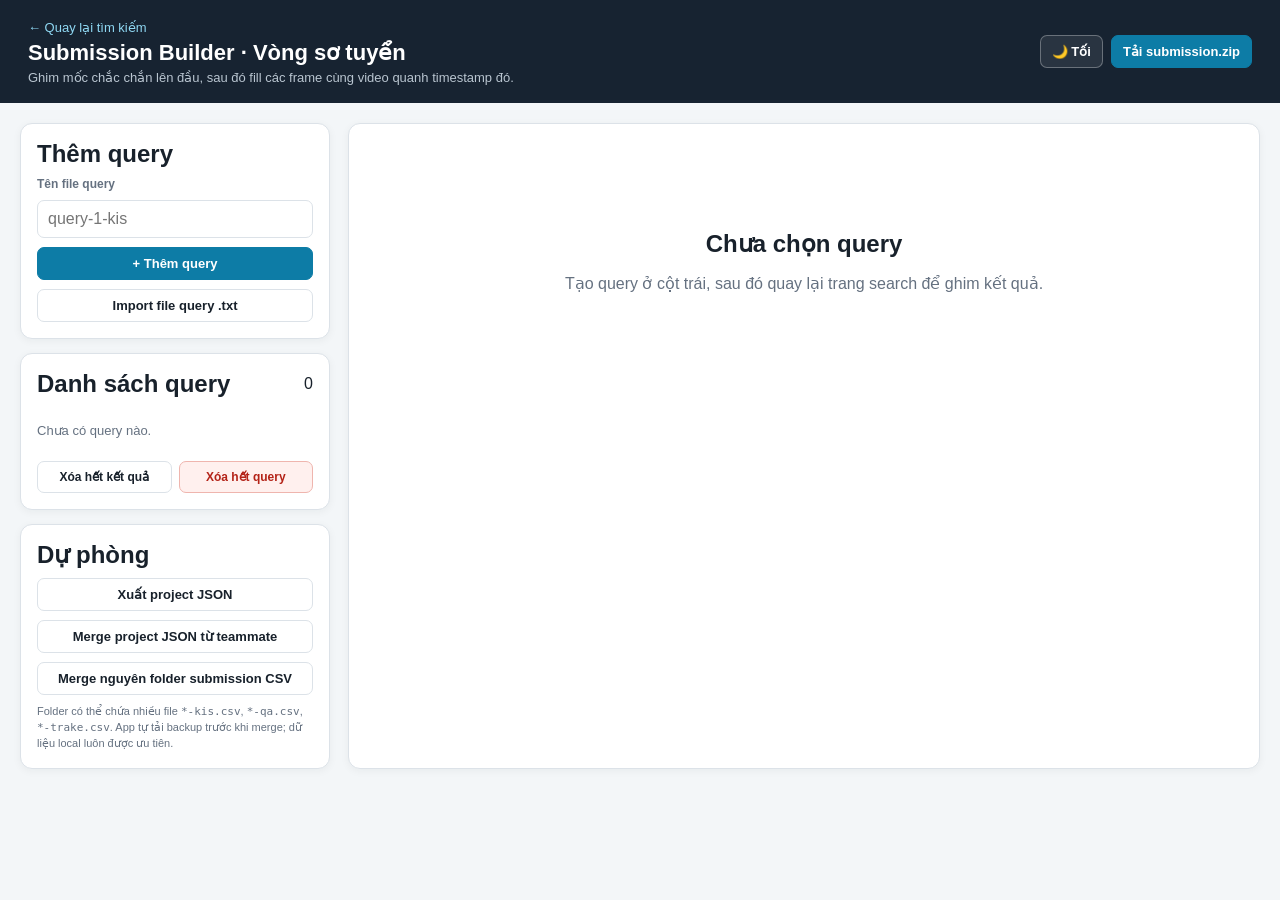
<file: submission-builder.html>
<!DOCTYPE html>
<html lang="vi">
<head>
    <meta charset="UTF-8">
    <meta name="viewport" content="width=device-width, initial-scale=1.0">
    <title>AIC26 · Submission Builder</title>
    <script>try { document.documentElement.dataset.theme = localStorage.getItem('mfusion-theme') === 'dark' ? 'dark' : 'light'; } catch (_) { document.documentElement.dataset.theme = 'light'; }</script>
    <link rel="stylesheet" href="submission-builder.css?v=20260923-1">
</head>
<body>
    <header class="builder-header">
        <div>
            <a href="/" class="back-link">← Quay lại tìm kiếm</a>
            <h1>Submission Builder · Vòng sơ tuyển</h1>
            <p>Ghim mốc chắc chắn lên đầu, sau đó fill các frame cùng video quanh timestamp đó.</p>
        </div>
        <div class="builder-header-actions">
            <button type="button" id="builder-theme-toggle" aria-label="Chuyển sang giao diện tối" aria-pressed="false">🌙 Tối</button>
            <button type="button" id="export-zip" class="primary-button">Tải submission.zip</button>
        </div>
    </header>

    <main class="builder-layout">
        <aside class="query-sidebar">
            <section class="panel new-query-panel">
                <h2>Thêm query</h2>
                <label for="new-query-id">Tên file query</label>
                <input id="new-query-id" type="text" placeholder="query-1-kis">
                <div id="event-count-row" class="field-row hidden">
                    <label for="new-event-count">Số events TRAKE</label>
                    <input id="new-event-count" type="number" min="2" max="30" value="2">
                </div>
                <button type="button" id="add-query">+ Thêm query</button>
                <label class="file-button" for="import-query-files">Import file query .txt</label>
                <input id="import-query-files" type="file" accept=".txt" multiple hidden>
            </section>

            <section class="panel query-list-panel">
                <div class="panel-heading">
                    <h2>Danh sách query</h2>
                    <span id="query-count">0</span>
                </div>
                <div id="query-list" class="query-list"></div>
                <div class="query-list-actions">
                    <button type="button" id="clear-all-submissions"
                            title="Xóa toàn bộ dòng ghim và auto-fill nhưng giữ lại query">Xóa hết kết quả</button>
                    <button type="button" id="clear-all-queries" class="danger-button"
                            title="Xóa toàn bộ query và kết quả trong project hiện tại">Xóa hết query</button>
                </div>
            </section>

            <section class="panel backup-panel">
                <h2>Dự phòng</h2>
                <button type="button" id="export-project">Xuất project JSON</button>
                <label class="file-button" for="import-project">Merge project JSON từ teammate</label>
                <input id="import-project" type="file" accept="application/json,.json" hidden>
                <label class="file-button" for="import-submission-folder">Merge nguyên folder submission CSV</label>
                <input id="import-submission-folder" type="file" accept=".csv,text/csv"
                       webkitdirectory directory multiple hidden>
                <p class="backup-note">Folder có thể chứa nhiều file <code>*-kis.csv</code>, <code>*-qa.csv</code>, <code>*-trake.csv</code>. App tự tải backup trước khi merge; dữ liệu local luôn được ưu tiên.</p>
            </section>
        </aside>

        <section class="workspace panel">
            <div id="empty-workspace" class="empty-state">
                <h2>Chưa chọn query</h2>
                <p>Tạo query ở cột trái, sau đó quay lại trang search để ghim kết quả.</p>
            </div>

            <div id="query-workspace" class="hidden">
                <div class="workspace-heading">
                    <div>
                        <div class="query-type-badge" id="active-query-type">KIS</div>
                        <h2 id="active-query-title"></h2>
                        <p id="active-query-stats"></p>
                    </div>
                    <button type="button" id="delete-query" class="danger-button">Xóa query</button>
                </div>

                <label for="query-prompt">Nội dung truy vấn</label>
                <textarea id="query-prompt" rows="3" placeholder="Nội dung file query để đối chiếu khi chọn kết quả..."></textarea>

                <div id="qa-answer-row" class="answer-row hidden">
                    <label for="qa-answer">Answer dùng cho các dòng QA <span id="answer-length">0/100</span></label>
                    <input id="qa-answer" type="text" maxlength="100" placeholder="Nhập đáp án ngắn...">
                </div>

                <div id="trake-event-row" class="answer-row hidden">
                    <label for="active-event-count">Số events / số frame mỗi dòng TRAKE</label>
                    <input id="active-event-count" type="number" min="2" max="30">
                </div>

                <div class="manual-entry">
                    <label for="manual-candidate">Thêm kết quả thủ công</label>
                    <div class="manual-entry-controls">
                        <input id="manual-candidate" type="text" autocomplete="off"
                               placeholder="L22_V013,18816">
                        <button type="button" id="add-manual-candidate">📌 Thêm</button>
                    </div>
                    <small id="manual-format-hint">KIS/QA: video_id,frame_idx</small>
                </div>

                <div class="toolbar">
                    <a href="/" class="secondary-link">← Mở trang search để ghim</a>
                    <label id="neighbor-fill-control" class="neighbor-fill-control" for="neighbor-time-border">
                        Biên thời gian ±
                        <input id="neighbor-time-border" type="number" min="1" max="600" step="1" value="30">
                        giây
                    </label>
                    <button type="button" id="fill-results">Fill quanh các frame ghim</button>
                    <button type="button" id="clear-automatic">Xóa phần auto-fill</button>
                    <button type="button" id="preview-csv">Xem trước CSV</button>
                </div>

                <div id="builder-message" class="message" role="status"></div>

                <div class="ranking-heading">
                    <h3>Thứ tự sẽ ghi vào CSV</h3>
                    <span id="final-count">0/100</span>
                </div>
                <p class="ranking-note">Các dòng 📌 thủ công luôn đứng trước. Kéo tay cầm ⠿ để đổi thứ tự phần ghim.</p>
                <div class="table-wrap">
                    <table>
                        <thead>
                            <tr>
                                <th>#</th>
                                <th>Nguồn</th>
                                <th>Kết quả</th>
                                <th>Thao tác</th>
                            </tr>
                        </thead>
                        <tbody id="ranking-rows"></tbody>
                    </table>
                </div>

                <div id="csv-preview-panel" class="preview-panel hidden">
                    <div class="panel-heading">
                        <h3>CSV preview</h3>
                        <button type="button" id="close-preview">Đóng</button>
                    </div>
                    <textarea id="csv-preview" rows="12" readonly></textarea>
                </div>
            </div>
        </section>
    </main>

    <div id="frame-detail-modal" class="frame-detail-modal hidden" role="dialog"
         aria-modal="true" aria-labelledby="frame-detail-title">
        <article class="frame-detail-card">
            <header class="frame-detail-header">
                <div>
                    <span id="frame-detail-query" class="query-type-badge"></span>
                    <h2 id="frame-detail-title">Thông tin frame</h2>
                </div>
                <button type="button" id="close-frame-detail" class="frame-detail-close"
                        aria-label="Đóng">×</button>
            </header>

            <div id="frame-detail-events" class="frame-detail-events hidden"></div>
            <div id="frame-detail-loading" class="frame-detail-loading">Đang tải metadata...</div>

            <div id="frame-detail-content" class="hidden">
                <div class="frame-detail-video">
                    <iframe id="frame-detail-player" title="Video tại frame đã chọn"
                            allow="autoplay; encrypted-media; picture-in-picture"
                            allowfullscreen></iframe>
                    <div id="frame-detail-video-missing" class="frame-detail-video-missing hidden">
                        Video này không có YouTube URL.
                    </div>
                </div>

                <div class="frame-detail-info">
                    <img id="frame-detail-image" alt="Keyframe đang xem">
                    <dl>
                        <div><dt>Video</dt><dd id="frame-detail-video-id"></dd></div>
                        <div><dt>Frame (n)</dt><dd id="frame-detail-frame-n"></dd></div>
                        <div><dt>Frame index</dt><dd id="frame-detail-frame-idx"></dd></div>
                        <div><dt>Thời gian</dt><dd id="frame-detail-time"></dd></div>
                    </dl>
                </div>

                <div class="frame-detail-actions">
                    <a id="frame-detail-open-video" class="secondary-link" target="_blank"
                       rel="noopener">↗ Mở video trong tab mới</a>
                </div>
            </div>
        </article>
    </div>

    <script src="submission-store.js?v=20260821-1"></script>
    <script src="submission-builder.js?v=20260923-1"></script>
</body>
</html>
</file>
<file: submission-builder.css>
:root {
    --navy: #172331;
    --ink: #18212b;
    --muted: #657180;
    --line: #dce2e8;
    --surface: #ffffff;
    --canvas: #f3f6f8;
    --accent: #0d7ca6;
    --accent-dark: #075e80;
    --accent-soft: #e8f5fa;
    --danger: #b42318;
    --danger-soft: #fff0ee;
    --success: #18794e;
    --pinned: #fff7dc;
    --control: #fff;
    --soft-panel: #f8fbfc;
    --table-head: #f7f9fa;
    --count-bg: #edf1f4;
    --accent-button: #0d7ca6;
}

:root[data-theme="dark"] {
    color-scheme: dark;
    --navy: #101820;
    --ink: #eaf3f8;
    --muted: #b0c3d0;
    --line: #405360;
    --surface: #1c2832;
    --canvas: #111920;
    --accent: #66c4eb;
    --accent-dark: #90d9f5;
    --accent-soft: #193949;
    --accent-button: #146f9d;
    --danger: #ff9a91;
    --danger-soft: #3e282c;
    --success: #75d9aa;
    --pinned: #3c3422;
    --control: #202e39;
    --soft-panel: #182630;
    --table-head: #24343e;
    --count-bg: #31414c;
}

* { box-sizing: border-box; }
body {
    margin: 0;
    min-height: 100vh;
    color: var(--ink);
    background: var(--canvas);
    font-family: -apple-system, BlinkMacSystemFont, "Segoe UI", sans-serif;
}
button, input, textarea { font: inherit; }
button, .file-button, .secondary-link { cursor: pointer; }
.hidden { display: none !important; }

.builder-header {
    display: flex;
    align-items: center;
    justify-content: space-between;
    gap: 24px;
    padding: 18px 28px;
    color: #fff;
    background: var(--navy);
}
.builder-header h1 { margin: 4px 0; font-size: 22px; }
.builder-header p { margin: 0; color: #b9c5d0; font-size: 13px; }
.back-link { color: #8fd8f3; text-decoration: none; font-size: 13px; }
.builder-header-actions { display: flex; align-items: center; gap: 8px; }
#builder-theme-toggle { background: rgba(255, 255, 255, .08); color: #fff; border-color: rgba(255, 255, 255, .3); }
#builder-theme-toggle:hover { background: rgba(255, 255, 255, .18); color: #fff; }

.builder-layout {
    display: grid;
    grid-template-columns: minmax(250px, 310px) minmax(0, 1fr);
    gap: 18px;
    max-width: 1500px;
    margin: 0 auto;
    padding: 20px;
}
.query-sidebar { display: flex; flex-direction: column; gap: 14px; }
.panel {
    padding: 16px;
    border: 1px solid var(--line);
    border-radius: 12px;
    background: var(--surface);
    box-shadow: 0 2px 8px rgba(23, 35, 49, 0.05);
}
.panel h2, .panel h3 { margin: 0; }
.new-query-panel, .backup-panel { display: flex; flex-direction: column; gap: 9px; }
.backup-note { margin: 0; color: var(--muted); font-size: 11px; line-height: 1.45; }
label { color: var(--muted); font-size: 12px; font-weight: 700; }
input, textarea, select {
    width: 100%;
    padding: 9px 10px;
    border: 1px solid var(--line);
    border-radius: 7px;
    color: var(--ink);
    background: var(--control);
}
textarea { resize: vertical; }
input:focus, textarea:focus { outline: 2px solid rgba(13, 124, 166, 0.2); border-color: var(--accent); }

.manual-entry {
    margin-top: 14px;
    padding: 12px;
    border: 1px dashed #a9bac7;
    border-radius: 9px;
    background: var(--soft-panel);
}
.manual-entry-controls { display: flex; gap: 8px; margin-top: 6px; }
.manual-entry-controls input { min-width: 0; }
.manual-entry-controls button { flex: 0 0 auto; }
.manual-entry small { display: block; margin-top: 6px; color: var(--muted); font-size: 11px; }

button, .file-button, .secondary-link {
    padding: 8px 11px;
    border: 1px solid var(--line);
    border-radius: 7px;
    color: var(--ink);
    background: var(--control);
    text-align: center;
    text-decoration: none;
    font-size: 13px;
    font-weight: 700;
}
button:hover, .file-button:hover, .secondary-link:hover { border-color: var(--accent); color: var(--accent); }
.primary-button, #add-query {
    border-color: var(--accent);
    color: #fff;
    background: var(--accent-button);
}
.primary-button:hover, #add-query:hover { color: #fff; background: var(--accent-button); filter: brightness(1.12); }
.danger-button { color: var(--danger); border-color: #efb5ae; background: var(--danger-soft); }

.panel-heading, .workspace-heading, .ranking-heading {
    display: flex;
    align-items: center;
    justify-content: space-between;
    gap: 12px;
}
.query-list {
    display: flex;
    flex-direction: column;
    gap: 7px;
    max-height: min(44vh, 520px);
    margin-top: 12px;
    padding-right: 3px;
    overflow-y: auto;
    scrollbar-width: thin;
}
.query-list-empty { color: var(--muted); font-size: 13px; }
.query-list-actions {
    display: grid;
    grid-template-columns: minmax(0, 1fr) minmax(0, 1fr);
    gap: 7px;
    margin-top: 10px;
}
.query-list-actions button { min-width: 0; padding-inline: 7px; font-size: 12px; }
.query-item {
    display: flex;
    align-items: center;
    justify-content: space-between;
    width: 100%;
    padding: 10px;
    border: 1px solid var(--line);
    border-radius: 8px;
    background: var(--control);
    text-align: left;
}
.query-item.active { color: var(--accent-dark); border-color: var(--accent); background: var(--accent-soft); }
.query-item small { display: block; margin-top: 3px; color: var(--muted); font-weight: 500; }
.query-item-count { min-width: 26px; padding: 2px 6px; border-radius: 10px; background: var(--count-bg); text-align: center; }

.workspace { min-width: 0; }
.empty-state { padding: 90px 20px; color: var(--muted); text-align: center; }
.empty-state h2 { color: var(--ink); }
.workspace-heading { margin-bottom: 16px; }
.workspace-heading h2 { margin-top: 5px; }
.workspace-heading p { margin: 4px 0 0; color: var(--muted); font-size: 13px; }
.query-type-badge {
    display: inline-block;
    padding: 3px 8px;
    border-radius: 10px;
    color: #fff;
    background: var(--accent-button);
    font-size: 11px;
    font-weight: 800;
}
.answer-row { margin-top: 12px; }
.answer-row label { display: flex; justify-content: space-between; margin-bottom: 5px; }
.toolbar { display: flex; flex-wrap: wrap; gap: 8px; margin: 16px 0 10px; }
.neighbor-fill-control {
    display: inline-flex; align-items: center; gap: 6px; padding: 6px 9px;
    border: 1px solid var(--line); border-radius: 7px; background: var(--soft-panel);
}
.neighbor-fill-control input { width: 68px; padding: 3px 6px; }
.message { min-height: 21px; margin-bottom: 8px; color: var(--success); font-size: 13px; font-weight: 600; }
.message.error { color: var(--danger); }
.ranking-heading { margin-top: 8px; }
.ranking-note { margin: 5px 0 10px; color: var(--muted); font-size: 12px; }

.table-wrap { overflow-x: auto; border: 1px solid var(--line); border-radius: 9px; }
table { width: 100%; border-collapse: collapse; font-size: 13px; }
th, td { padding: 9px 10px; border-bottom: 1px solid var(--line); text-align: left; vertical-align: middle; }
th { color: var(--muted); background: var(--table-head); font-size: 11px; text-transform: uppercase; }
tbody tr:last-child td { border-bottom: none; }
tr.pinned-row { background: var(--pinned); }
tr.pinned-row.dragging { opacity: .45; }
tr.pinned-row.drag-before { box-shadow: inset 0 3px 0 var(--accent); }
tr.pinned-row.drag-after { box-shadow: inset 0 -3px 0 var(--accent); }
.source-badge { white-space: nowrap; font-size: 11px; font-weight: 800; }
.row-value { font-family: Consolas, "Courier New", monospace; word-break: break-all; }
.result-with-thumbnail {
    display: flex;
    align-items: center;
    gap: 10px;
    min-width: 250px;
}
.ranking-thumbnail {
    width: 88px;
    height: 50px;
    flex: 0 0 88px;
    object-fit: cover;
    border: 1px solid var(--line);
    border-radius: 6px;
    background: var(--count-bg);
}
img.ranking-thumbnail { cursor: pointer; transition: transform 0.12s ease, border-color 0.12s ease; }
img.ranking-thumbnail:hover { transform: scale(1.06); border-color: var(--accent); }
.thumbnail-missing {
    display: inline-flex;
    align-items: center;
    justify-content: center;
    color: var(--muted);
    font-family: -apple-system, BlinkMacSystemFont, "Segoe UI", sans-serif;
    font-size: 10px;
}
.row-actions { display: flex; gap: 4px; white-space: nowrap; }
.row-actions button { padding: 4px 7px; }
.drag-handle {
    display: inline-grid; width: 28px; min-height: 28px; place-items: center;
    border: 1px solid var(--line); border-radius: 6px; color: var(--muted);
    background: var(--control); cursor: grab; font-size: 18px; line-height: 1; user-select: none;
}
.drag-handle:hover, .drag-handle:focus-visible { color: var(--accent); border-color: var(--accent); outline: none; }
.drag-handle:active { cursor: grabbing; }
.empty-ranking { padding: 32px; color: var(--muted); text-align: center; }

.preview-panel { margin-top: 16px; padding-top: 14px; border-top: 1px solid var(--line); }
.preview-panel textarea { margin-top: 9px; font-family: Consolas, "Courier New", monospace; }

.frame-detail-modal {
    position: fixed;
    z-index: 1000;
    inset: 0;
    display: flex;
    align-items: center;
    justify-content: center;
    padding: 24px;
    background: rgba(15, 25, 35, 0.68);
    backdrop-filter: blur(3px);
}
.frame-detail-card {
    width: min(780px, 100%);
    max-height: calc(100vh - 48px);
    overflow-y: auto;
    padding: 18px;
    border-radius: 14px;
    background: var(--surface);
    box-shadow: 0 18px 60px rgba(0, 0, 0, 0.32);
}
.frame-detail-header {
    display: flex;
    align-items: flex-start;
    justify-content: space-between;
    gap: 16px;
    margin-bottom: 12px;
}
.frame-detail-header h2 { margin: 6px 0 0; font-size: 20px; }
.frame-detail-close { width: 36px; height: 36px; padding: 0; border-radius: 50%; font-size: 22px; }
.frame-detail-loading { padding: 72px 20px; color: var(--muted); text-align: center; }
.frame-detail-events { display: flex; flex-wrap: wrap; gap: 7px; margin-bottom: 12px; }
.frame-detail-events button.active { color: #fff; border-color: var(--accent); background: var(--accent-button); }
.frame-detail-video {
    position: relative;
    overflow: hidden;
    aspect-ratio: 16 / 9;
    border-radius: 10px;
    background: #0d1117;
}
.frame-detail-video iframe { width: 100%; height: 100%; border: 0; }
.frame-detail-video-missing {
    position: absolute;
    inset: 0;
    display: grid;
    place-items: center;
    color: #c7d0d8;
}
.frame-detail-info {
    display: grid;
    grid-template-columns: minmax(220px, 42%) minmax(0, 1fr);
    gap: 16px;
    margin-top: 14px;
}
.frame-detail-info img { width: 100%; aspect-ratio: 16 / 9; object-fit: cover; border-radius: 9px; background: var(--count-bg); }
.frame-detail-info dl { display: grid; gap: 7px; margin: 0; }
.frame-detail-info dl div { display: grid; grid-template-columns: 105px minmax(0, 1fr); gap: 8px; padding: 7px 0; border-bottom: 1px solid var(--line); }
.frame-detail-info dt { color: var(--muted); font-size: 12px; font-weight: 700; }
.frame-detail-info dd { margin: 0; font-family: Consolas, "Courier New", monospace; font-weight: 700; word-break: break-all; }
.frame-detail-actions { display: flex; justify-content: flex-end; margin-top: 14px; }

@media (max-width: 820px) {
    .builder-header { align-items: flex-start; padding: 16px; }
    .builder-layout { grid-template-columns: 1fr; padding: 12px; }
    .query-sidebar { display: grid; grid-template-columns: 1fr; }
    .frame-detail-modal { padding: 10px; }
    .frame-detail-card { max-height: calc(100vh - 20px); }
    .frame-detail-info { grid-template-columns: 1fr; }
}
</file>
